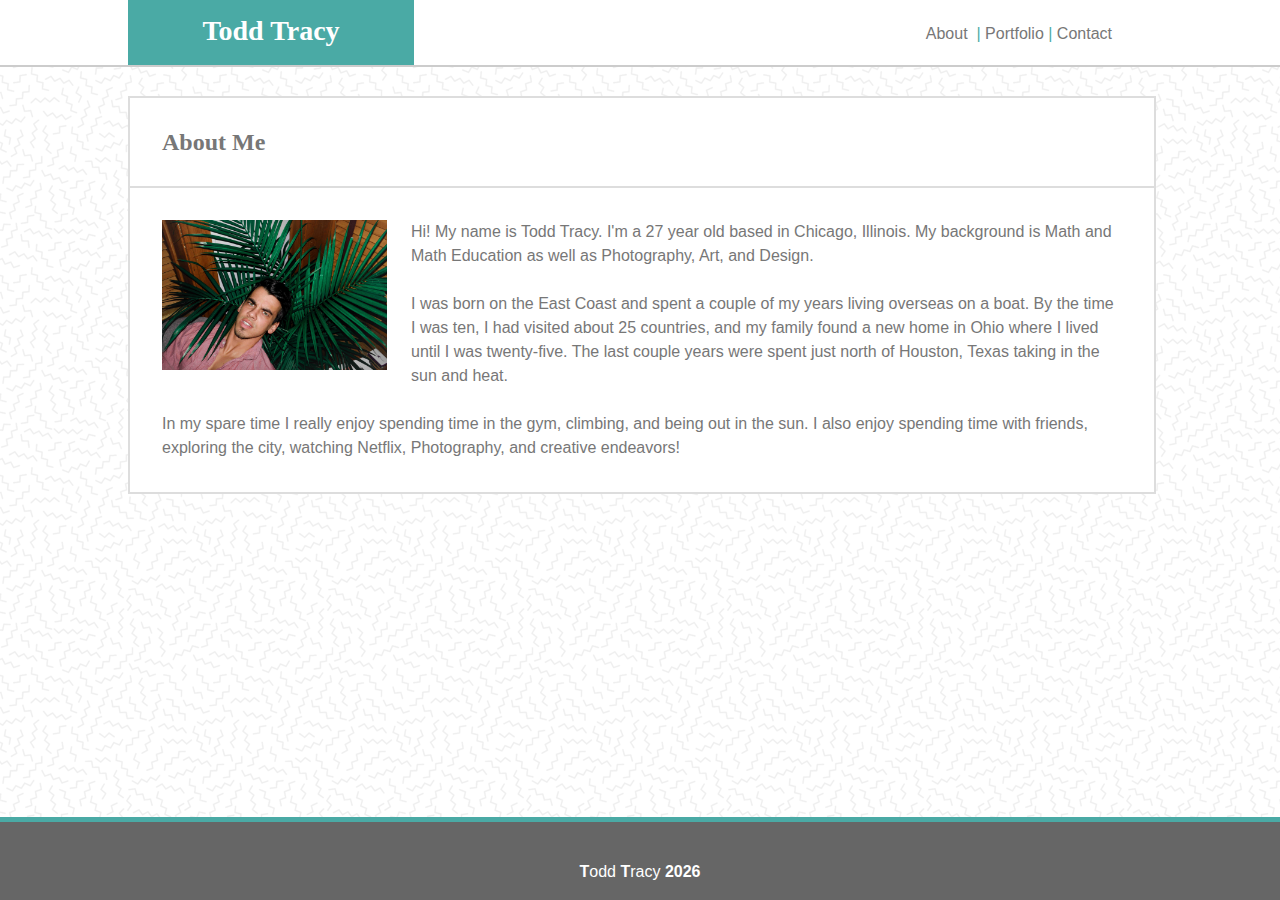
<file: index.html>
<!DOCTYPE html>
<html lang="en">

<head>
    <meta charset="UTF-8">
    <meta name="viewport" content="width=device-width, initial-scale=1.0">
    <meta http-equiv="X-UA-Compatible" content="ie=edge">
    <title>Todd's Portfolio</title>
    <link rel="icon" type="image/png" sizes="16x16" href="./assets/images/favicon-16x16.png">
    <link rel="stylesheet" href="./assets/css/style.css">
</head>

<body style="background-image:url(./assets/images/memphis-mini.png)">
    <header>
        <h1>

            <a id="TT" href=#>Todd Tracy</a>

        </h1>

        <section id="links">
            <div>
                <figure class="contact">
                    <a id="about" href="./index.html">About</a> &nbsp;|
                    <a id="portfolio" href="./portfolio.html">Portfolio</a>&nbsp;|
                    <a id="contact" href="./contact.html">Contact</a>
                </figure>
            </div>
        </section>
    </header>

    <div class="container">
        <br>
        <br>
        <br>
        <br>
        <section>
            <h2>
                About Me
            </h2>
            <div>
                <p>
                    <img src="./assets/images/me.jpg" alt="A picture of Todd" width="225" height="150">
                    Hi! My name is Todd Tracy. I'm a 27 year old based in Chicago, Illinois. My background is Math and
                    Math Education as well as Photography, Art, and Design.
                    <br>
                    <br>
                    I was born on the East Coast and spent a couple of my years living overseas on a boat. By the time I
                    was ten, I had visited about 25 countries, and my family found a new home in Ohio where I lived
                    until I was twenty-five. The last couple years were spent just north of Houston, Texas taking in the
                    sun and heat.
                    <br>
                    <br>
                    In my spare time I really enjoy spending time in the gym, climbing, and being out in the sun. I also
                    enjoy spending time with friends, exploring the city, watching Netflix, Photography, and creative
                    endeavors!
                </p>

            </div>
        </section>
    </div>

    <footer>
        <strong>
            T</strong>odd
        <strong>
            T</strong>racy
        <strong>
            <script type="text/javascript">
                document.write(new Date().getFullYear());
            </script>
        </strong>
    </footer>
</body>

</html>
</file>
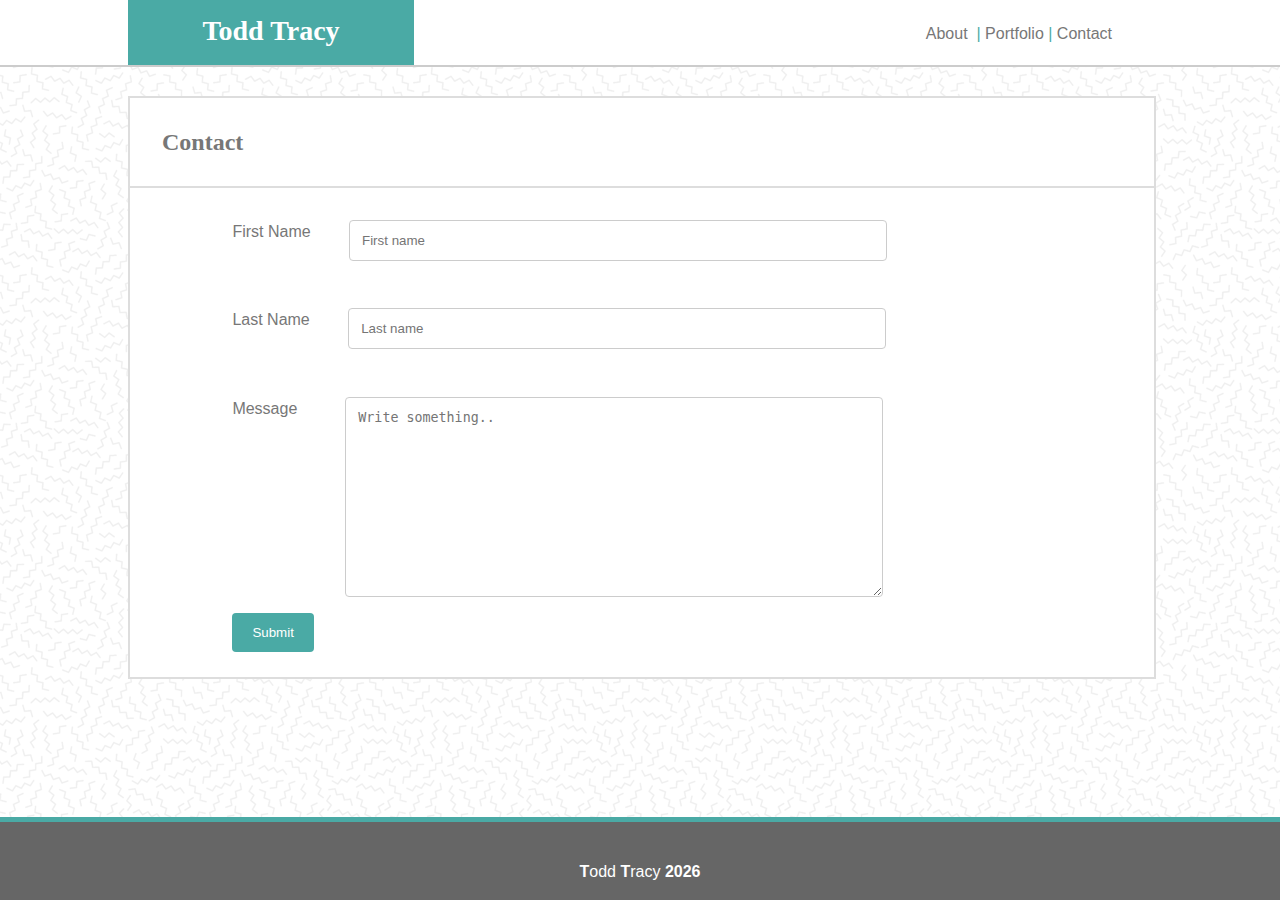
<file: contact.html>
<!DOCTYPE html>
<html lang="en">

<head>
    <meta charset="UTF-8">
    <meta name="viewport" content="width=device-width, initial-scale=1.0">
    <meta http-equiv="X-UA-Compatible" content="ie=edge">
    <title>Todd's Portfolio</title>
    <link rel="icon" type="image/png" sizes="16x16" href="./assets/images/favicon-16x16.png">
    <link rel="stylesheet" href="./assets/css/style.css">
</head>

<body style="background-image:url(./assets/images/memphis-mini.png)">
    <header>
        <h1>

            <a id="TT" href=#>Todd Tracy</a>

        </h1>

        <section id="links">
            <div>
                <figure class="contact">
                    <a id="about" href="./index.html">About</a> &nbsp;|
                    <a id="portfolio" href="./portfolio.html">Portfolio</a>&nbsp;|
                    <a id="contact" href="./contact.html">Contact</a>
                </figure>
            </div>
        </section>
    </header>

    <div class="container">
        <br>
        <br>
        <br>
        <br>
        <section>
            <h2>
                Contact
            </h2>
            <div class="msg">
                <form class="form" action="action_page.php">

                    <p class="cbox">
                        <label for="fname">First Name</label>
                        <input type="text" id="fname" name="firstname" placeholder="First name">
                        <br>
                    </p>
                    <p class="cbox">
                        <label for="lname">Last Name</label>
                        <input type="text" id="lname" name="lastname" placeholder="Last name">
                        <br>
                    </p>
                    <p class="cbox">
                        <label for="Message">Message</label>
                        <textarea id="message" name="message" placeholder="Write something.."
                            style="height:200px"></textarea>
                        <br>
                    </p>
                    <p id="sub" class="cbox">
                        <input type="submit" value="Submit">
                    </p>
                </form>
            </div>
        </section>
    </div>
    <br>
    <br>
    <br>
    <br>
    <br>
    <footer>
        <strong>
            T</strong>odd
        <strong>
            T</strong>racy
        <strong>
            <script type="text/javascript">
                document.write(new Date().getFullYear());
            </script>
        </strong>
    </footer>
</body>

</html>
</file>
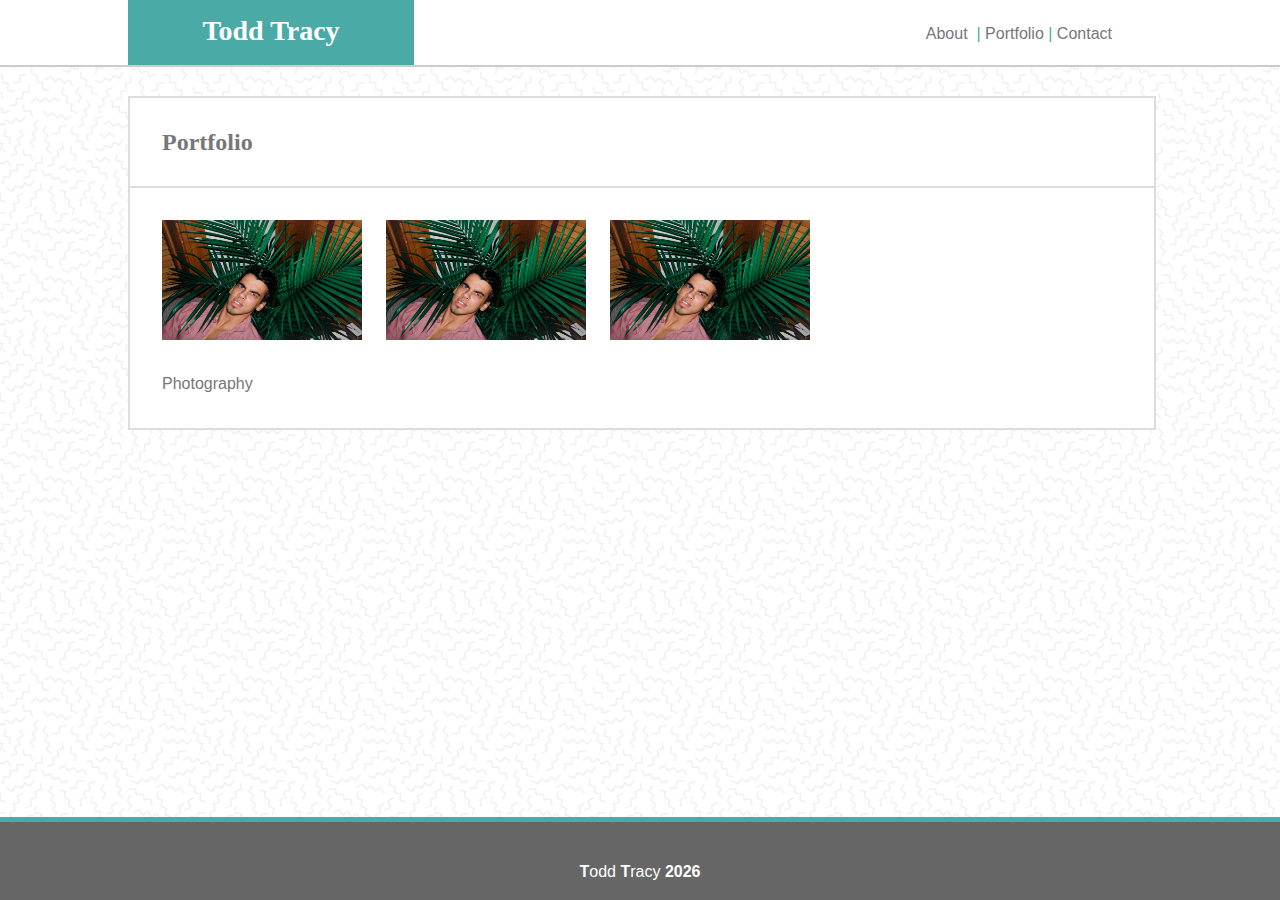
<file: portfolio.html>
<!DOCTYPE html>
<html lang="en">

<head>
    <meta charset="UTF-8">
    <meta name="viewport" content="width=device-width, initial-scale=1.0">
    <meta http-equiv="X-UA-Compatible" content="ie=edge">
    <title>Todd's Portfolio</title>
    <link rel="icon" type="image/png" sizes="16x16" href="./assets/images/favicon-16x16.png">
    <link rel="stylesheet" href="./assets/css/style.css">
</head>

<body style="background-image:url(./assets/images/memphis-mini.png)">
    <header>
        <h1>

            <a id="TT" href=#>Todd Tracy</a>

        </h1>

        <section id="links">
            <div>
                <figure class="contact">
                    <a id="about" href="./index.html">About</a> &nbsp;|
                    <a id="portfolio" href="./portfolio.html">Portfolio</a>&nbsp;|
                    <a id="contact" href="./contact.html">Contact</a>
                </figure>
            </div>
        </section>
    </header>

    <div class="container">
        <br>
        <br>
        <br>
        <br>
        <section>
            <h2>
                Portfolio
            </h2>
            <div>
                <p id="plink1">
                    <!-- Since i don't have any coding work to display, I'm using my instagram as a placeholder -->
                    <a href="https://www.instagram.com/trvcytg/">
                        <img alt="Todd's photography" src="./assets/images/me.jpg" width="200" height="120">
                    </a>
                    <a href="https://www.instagram.com/trvcytg/">
                        <img alt="Todd's photography" src="./assets/images/me.jpg" width="200" height="120">
                    </a>
                    <a href="https://www.instagram.com/trvcytg/">
                        <img alt="Todd's photography" src="./assets/images/me.jpg" width="200" height="120">
                    </a>
                </p>
                <p class="ptxt1">
                    Photography
                </p>
            </div>
        </section>
    </div>

    <footer>
        <strong>
            T</strong>odd
        <strong>
            T</strong>racy
        <strong>
            <script type="text/javascript">
                document.write(new Date().getFullYear());
            </script>
        </strong>
    </footer>
</body>

</html>
</file>
<file: assets/css/style.css>
body {
    padding: 0 ;
    margin: 0 ;
    line-height: 150% ;
    font-size: 1em ;
    font-family: Arial, Helvetica, sans-serif ;
    color: #777777 ;
    background: #ffffff ;
}
h1,h2 {
    font-family: Georgia, 'Times New Roman', Times, serif;

}
h1 {
    width: 20%;
    text-align: center;
    position: relative;
    padding: 20px 15px 0px 15px;
    margin: 0 0 -10% 10%;
    /* margin-left: 10%; */
    line-height: .8em;
    height: 1.6em;
    font-size: 1.75em;
    float: left;
    color: #ffffff;
    background: #4aaaa5;
}
#links {
    width: 40%;
    text-align: right;
    position: relative;
    margin: .4em 10% 0 0;
    /* margin-right: 10%; */
    font-size: 1em;
    float: right;
    color: #4aaaa5;
    /* border-bottom: 2px solid #cccccc; */
    background: #ffffff;
}

h2 {
    width: 75%;
    padding: 2.5%;
    margin: 0% 10% 0 10%;
    font-size: 1.5em;
    float: left;
    border: 2px solid #dddddd;
    border-bottom: 0px;
    background: #ffffff;
}
p {
    width: 75%;
    position: relative;
    padding: 2.5%;
    margin: 0 10% 0 10%;
    float: left;
    border: 2px solid #dddddd;
    background: #ffffff;
}
img {
    float: left;
    /* margin-right: 1.25em; */
    margin-right: 2.5%;
}
.container {
    height: 4em;
    padding: 0 0 1px 0;
    border: 0px solid #cccccc;
    border-bottom-width: 2px;
    background: #ffffff;
}
a {
    text-decoration: none;
    color: #777777;

}
a:hover {
    color: #5e5e5e;
}
a:active {
    color: #c4c4c4;
}
footer {
    width: 100%;
    text-align: center;
    position: fixed;
    padding-top: 3%;
    left: 0;
    height: 2.5em;
    color: #ffffff;
    bottom: 0;
    border-top: 5px solid #4aaaa5;
    background-color: #666666;
}
header {
    border: 0 solid #cccccc;
    border-bottom: 2px;
}
#TT, #TT:link, #TT:hover {
    color: #ffffff;
}
input[type=text], select, textarea {
    width: 70%;
    resize: vertical;
    padding: 12px;
    margin: 6px 0% 16px 5%;
    float: left;
    box-sizing: border-box;
    border: 1px solid #ccc;
    border-radius: 4px;
}
  
 input[type=submit] {
    padding: 12px 20px;
    float: left;
    cursor: pointer;
    color: white;
    border: none;
    border-radius: 4px;
    background-color: #4aaaa5;
  }
  
 input[type=submit]:hover {
    background-color: #79a7a4;
  }
  
 .msg {
    width: 80%;
    padding: 0px;
    margin: 0% 10% 0 10%;
    float:left;
    border: 2px solid #dddddd;
    background-color: #ffffff;
  }
  #message {
    margin-left: 6.25%;
  }
  label {
    float: left;
    margin: 6px 0% 16px 10%;
  }
  .cbox {
    padding-bottom: 0;
    margin: 0;
    border: 0;
  }
  #sub {
    padding: 2.5%; 
    padding-top: 0; 
    margin-left: 7.5%;
  }
  #plink1 {
    border-bottom: 0;
  }
  .ptxt1 {
    padding-top: 0;
    margin: 0 10% 0 10%;
    float: left;
    border-top: 0;
    }
</file>
